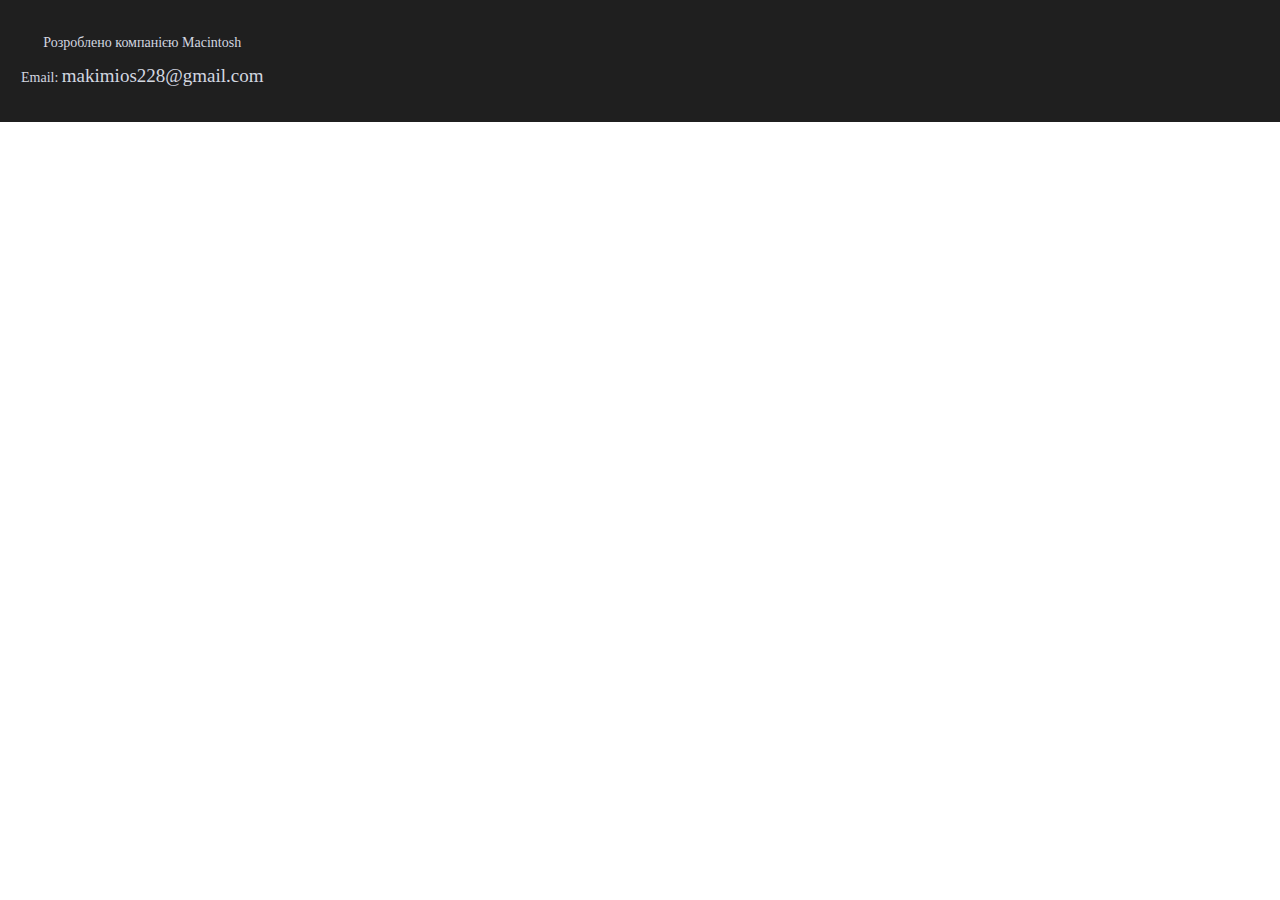
<file: footer.html>
<!DOCTYPE html>
<html>
    <head>
        <link rel="stylesheet" href="stylesFooter.css"/>
    </head>
    <body>
        <footer>
            <div class="developer-info">
                <p>Розроблено компанією Macintosh</p>
                <p>Email: <a href="mailto: makimios228@gmail.com">makimios228@gmail.com</a></p>
                <!-- Додайте іншу інформацію, яку ви хочете відобразити -->
            </div>
        </footer>
    </body>
</html>
</file>
<file: stylesFooter.css>
body {
    margin: 0;
    padding: 0;
    height: 100vh;
}



footer {
    display: flex; /* Використовуємо flexbox */
    justify-content: space-between; /* Рівномірний розподіл елементів */
    background-color: #1f1f1f; /* Колір фону смуги */
    padding: 21px; /* Відступ від внутрішнього вмісту */
    text-align: center; /* Вирівнювання тексту по центру */
    width: 100%;
    margin-top: auto;


    font-size: 14px; /* Розмір шрифту для інформації про розробника */
    color: #d3d7e0; /* Колір тексту */
}



h3>.left-text
{
    font-size: 12px;
}

.left-text {
    float: left; /* Вирівнювання ліворуч */
    margin-left: 1px; /* Додатковий маргін для відділення від краю */
  }

  .center-text {
    text-align: center;
    color: #d3d7e0;
    font-size: 17px;
    margin-top: 5px;
    display: inline-block; /* Центрування */
    justify-content: center;
    flex-grow: 1; /* Розширення для рівномірного розподілу простору */
  }
  
  .right-text {
    float: right; /* Вирівнювання праворуч */
    /* margin-top: 5px !important; */
    margin-right: 70px !important; /* Додатковий маргін для відділення від краю */
    text-align: left; /* Вирівнювання тексту по лівому краю */
    font-size: 14px;
  }




.developer-info {
    font-size: 14px; /* Розмір шрифту для інформації про розробника */
    color: #d3d7e0; /* Колір тексту */
}

.developer-info a {
    color: #d3d7e0; /* Колір посилання */
    text-decoration: none; /* Відсутність підкреслення */
}

.developer-info a:hover {
    text-decoration: underline; /* Підкреслення при наведенні */
    color: aliceblue;
}


footer a
{
    margin-left: 0px;
    color: #d3d7e0; /* Колір посилання */
    text-decoration: none; /* Відсутність підкреслення */
    font-size: 19px;
}

footer a:hover
{
    text-decoration: underline; /* Підкреслення при наведенні */
    color: aliceblue;
}




#text-link
{
    margin-left: auto;
}

.left-text a
{
    font-size: 21px;
    text-align: left; /* Вирівнювання тексту по лівому краю */
}

.social-link {
    margin-bottom: 10px; /* або інше значення, яке вам подобається */
    margin-left: 70px;
    text-align: left; /* вирівняти текст ліворуч */
    display: block; /* зробіть елемент блочним, щоб вирівняти текст ліворуч */
}

#underline-animation {
    position: relative;
    display: inline-block;
    text-decoration: none;
}

#underline-animation::before {
    content: '';
    position: absolute;
    left: 0;
    bottom: -2px;
    width: 0;
    height: 2px;
    background-color: #d3d7e0; /* Колір підкреслення */
    transition: width 0.3s ease; /* Плавна анімація зміни ширини */
}

#underline-animation:hover::before {
    width: 100%; /* Збільшення ширини до 100% при наведенні */
}








@media screen and (min-width: 1200px)
{
    .logo-inst
    {
      padding-left: 82px;
    }
    img
    {
        width: 25px;
        height: 25px;
    }
}


    


@media screen and (max-width: 1200px) {

    .skip
    {
        padding-top: 10px;
    }

    .left-text {
        float: left; /* Вирівнювання ліворуч */
        margin-left: 0px; /* Додатковий маргін для відділення від краю */
      }
    .left-text a
    {
        font-size: 11px;
        text-align: left; /* Вирівнювання тексту по лівому краю */
    }

    footer a
    {
        font-size: 14px;
    }
    
    .social-link {
        margin-bottom: 10px; /* або інше значення, яке вам подобається */
        margin-left: 0px;
        text-align: left; /* вирівняти текст ліворуч */
        display: block; /* зробіть елемент блочним, щоб вирівняти текст ліворуч */
    }
    #text-link
    {
        margin-left: 0px;
        font-size: 16px;
    }
    .logo-inst
    {
        margin-left: 0px;
        width: 16px;
        height: 16px;
    }

    .center-text {
        text-align: center;
        color: #d3d7e0;
        font-size: 10px;
        margin-top: 5px;
        display: inline-block; /* Центрування */
        justify-content: center;
        flex-grow: 1; /* Розширення для рівномірного розподілу простору */
    }

    .right-text {
        float: right; /* Вирівнювання праворуч */
        /* margin-top: 5px !important; */
        margin-right: 10px !important; /* Додатковий маргін для відділення від краю */
        text-align: left; /* Вирівнювання тексту по лівому краю */
        font-size: 10px;
      }

}
</file>
